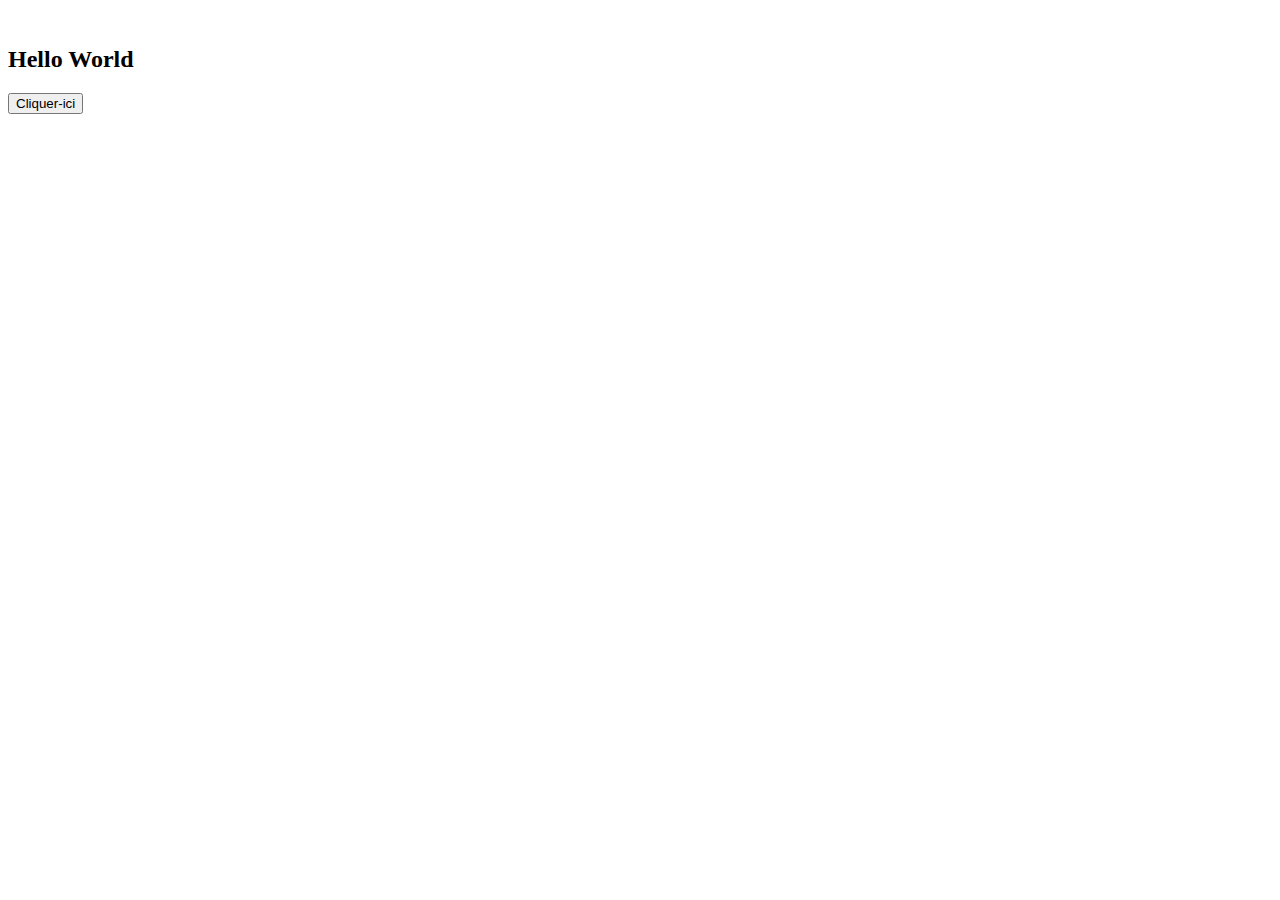
<file: vues/index.html>
<!DOCTYPE html>
<html lang="en">
  <head>
    <meta charset="UTF-8" />
    <meta http-equiv="X-UA-Compatible" content="IE=edge" />
    <meta name="viewport" content="width=device-width, initial-scale=1.0" />
    <title>Formation JS</title>
    <link rel="stylesheet" href="../css/style.css" />
  </head>
  <body>
    <br />
    <h2 class="main-title">Hello World</h2>
    <button id="submit">Cliquer-ici</button>
    <script src="../js/script.js"></script>
  </body>
</html>
</file>
<file: css/style.css>
.spectacular {
  color: rgb(42, 175, 64);
  font-size: 50px;
  transform: translateX(40%);
}
.main-title {
  transition: all 0.5s ease;
}
</file>
